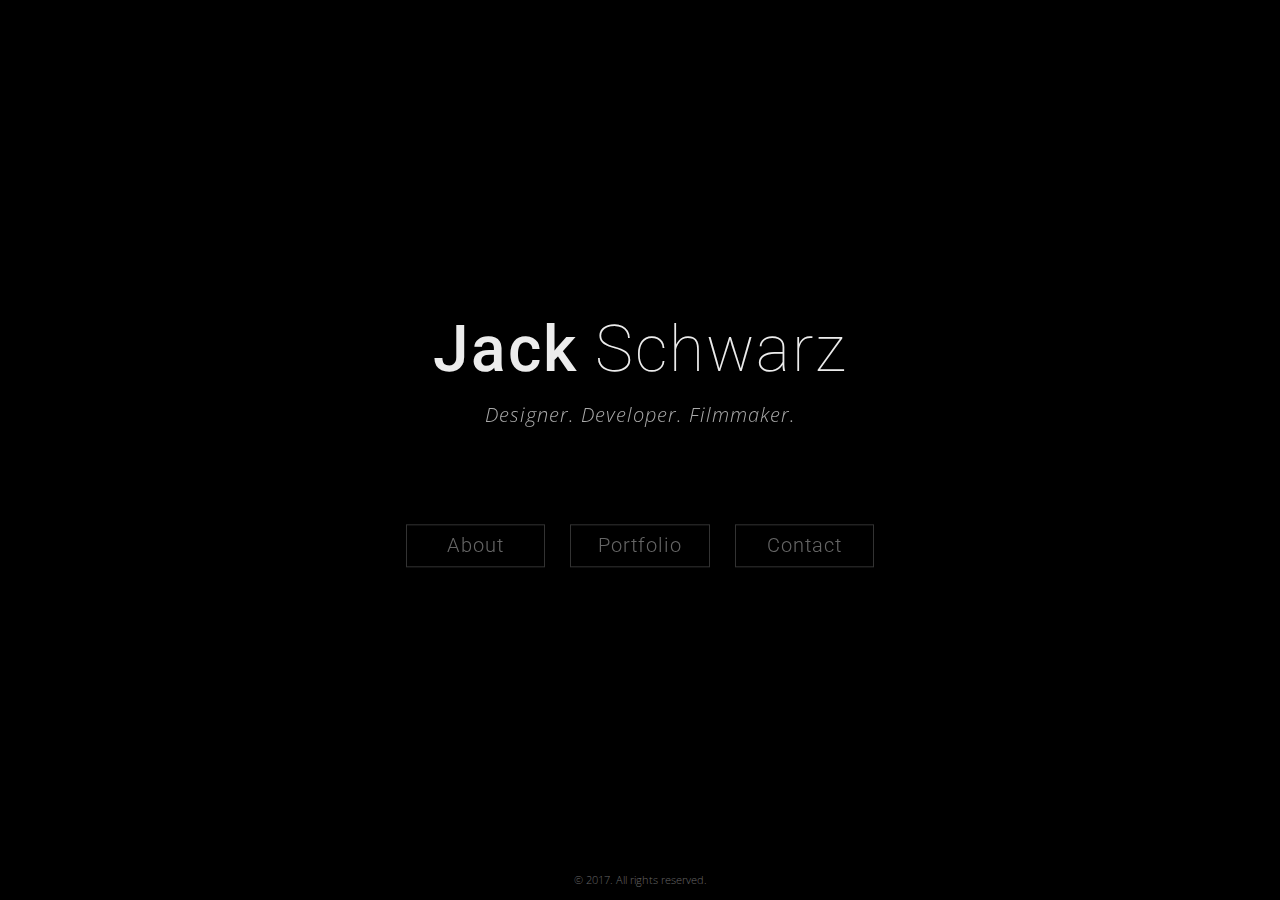
<file: prototype/index.html>
<!doctype html>
<!--[if lt IE 7]>      <html class="no-js lt-ie9 lt-ie8 lt-ie7" lang=""> <![endif]-->
<!--[if IE 7]>         <html class="no-js lt-ie9 lt-ie8" lang=""> <![endif]-->
<!--[if IE 8]>         <html class="no-js lt-ie9" lang=""> <![endif]-->
<!--[if gt IE 8]><!--> <html class="no-js" lang=""> <!--<![endif]-->
    <head>
        <meta charset="utf-8">
        <meta http-equiv="X-UA-Compatible" content="IE=edge,chrome=1">
        <title>Jack Schwarz</title>
        <meta name="description" content="">
        <meta name="viewport" content="width=device-width, initial-scale=1">
        <link rel="apple-touch-icon" href="apple-touch-icon.png">
        <link rel="icon" type="image/png" href="favicon.png">

        <link href="https://fonts.googleapis.com/css?family=Roboto:100,100i,500|Open+Sans:300,300i,400" rel="stylesheet">

        <link rel="stylesheet" href="css/normalize.min.css">
        <link rel="stylesheet" href="css/home.css">

        <script src="js/vendor/modernizr-2.8.3-respond-1.4.2.min.js"></script>
    </head>
    <body>
        <!--[if lt IE 8]>
            <p class="browserupgrade">You are using an <strong>outdated</strong> browser. Please <a href="http://browsehappy.com/">upgrade your browser</a> to improve your experience.</p>
        <![endif]-->

        <div class="main">
          <div class="header-container">
              <header class="clearfix">
                <div id="menu_icon">
                  <span></span>
                </div>
              </header>
          </div>

          <div class="menu-overlay">
            <nav class="menu">
              <ul>
                <li><a href="about.html">About</a></li>
                <li><a href="portfolio.html">Portfolio</a></li>
                <li><a href="contact.html">Contact</a></li>
                <li><a href="JackSchwarz.pdf">Résumé <span>(PDF)</span></a></li>
              </ul>
            </nav>
          </div>

          <div class="main-container">
              <div class="home wrapper clearfix">
                <h1><span>Jack</span> Schwarz</h1>
                <p class="desc">Designer. Developer. Filmmaker.</p>

                <nav class="home-menu">
                  <ul>
                    <li><a href="about.html">About</a></li>
                    <li><a href="portfolio.html">Portfolio</a></li>
                    <li><a href="contact.html">Contact</a></li>
                  </ul>
                </nav>

              </div> <!-- #main -->
          </div> <!-- #main-container -->

          <div class="push"></div>
        </div> <!-- #main-->

        <div class="footer-container">
            <footer id="footer">
              &copy; 2017. All rights reserved.
            </footer>
        </div>

        <script src="http://ajax.googleapis.com/ajax/libs/jquery/1.11.2/jquery.min.js"></script>
        <script>window.jQuery || document.write('<script src="js/vendor/jquery-1.11.2.min.js"><\/script>')</script>

        <script src="js/main.js"></script>
    </body>
</html>
</file>
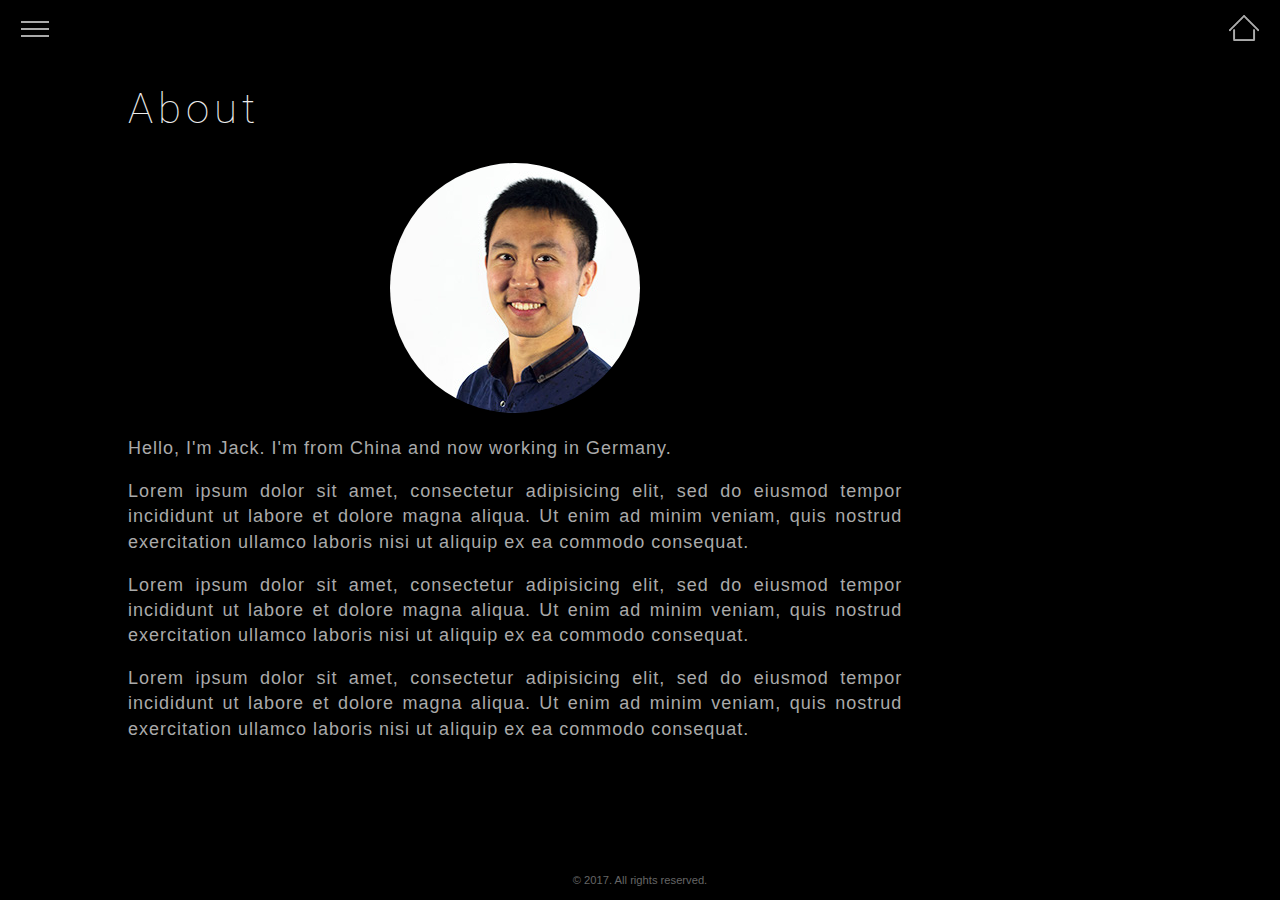
<file: prototype/about.html>
<!doctype html>
<!--[if lt IE 7]>      <html class="no-js lt-ie9 lt-ie8 lt-ie7" lang=""> <![endif]-->
<!--[if IE 7]>         <html class="no-js lt-ie9 lt-ie8" lang=""> <![endif]-->
<!--[if IE 8]>         <html class="no-js lt-ie9" lang=""> <![endif]-->
<!--[if gt IE 8]><!--> <html class="no-js" lang=""> <!--<![endif]-->
    <head>
        <meta charset="utf-8">
        <meta http-equiv="X-UA-Compatible" content="IE=edge,chrome=1">
        <title>About | Jack Schwarz</title>
        <meta name="description" content="">
        <meta name="viewport" content="width=device-width, initial-scale=1">
        <link rel="apple-touch-icon" href="apple-touch-icon.png">

        <link href="https://fonts.googleapis.com/css?family=Roboto:100,300,300i,500" rel="stylesheet">

        <link rel="stylesheet" href="css/normalize.min.css">
        <link rel="stylesheet" href="css/info.css">

        <script src="js/vendor/modernizr-2.8.3-respond-1.4.2.min.js"></script>
    </head>
    <body>
        <!--[if lt IE 8]>
            <p class="browserupgrade">You are using an <strong>outdated</strong> browser. Please <a href="http://browsehappy.com/">upgrade your browser</a> to improve your experience.</p>
        <![endif]-->

        <div class="main">
          <div class="header-container">
              <header class="clearfix">
                <div id="menu_icon">
                  <span></span>
                </div>

                <div id="home_icon">
                  <a href="index.html">Back to Home</a>
                </div>
              </header>
          </div>

          <div class="menu-overlay">
            <nav class="menu">
              <ul>
                <li><a href="about.html">About</a></li>
                <li><a href="portfolio.html">Portfolio</a></li>
                <li><a href="contact.html">Contact</a></li>
              </ul>
            </nav>
          </div>

          <div class="main-container">
              <div class="about wrapper clearfix">
                <article>
                  <header>
                    <h1>About</h1>
                  </header>

                  <div class="portrait">
                    <img src="img/photo.jpg" class="portrait" alt="Portrait">
                  </div>

                  <p>Hello, I'm Jack. I'm from China and now working in Germany.</p>
                  
                  <p>Lorem ipsum dolor sit amet, consectetur adipisicing elit, sed do eiusmod tempor incididunt ut labore et dolore magna aliqua. Ut enim ad minim veniam, quis nostrud exercitation ullamco laboris nisi ut aliquip ex ea commodo consequat.</p>

                  <p>Lorem ipsum dolor sit amet, consectetur adipisicing elit, sed do eiusmod tempor incididunt ut labore et dolore magna aliqua. Ut enim ad minim veniam, quis nostrud exercitation ullamco laboris nisi ut aliquip ex ea commodo consequat.</p>

                  <p>Lorem ipsum dolor sit amet, consectetur adipisicing elit, sed do eiusmod tempor incididunt ut labore et dolore magna aliqua. Ut enim ad minim veniam, quis nostrud exercitation ullamco laboris nisi ut aliquip ex ea commodo consequat.</p>
                </article>

              </div> <!-- #about -->
          </div> <!-- #main-container -->

          <div class="push"></div>
        </div> <!-- #main-->


        <div class="footer-container">
            <footer id="footer">
              &copy; 2017. All rights reserved.
            </footer>
        </div>

        <script src="http://ajax.googleapis.com/ajax/libs/jquery/1.11.2/jquery.min.js"></script>
        <script>window.jQuery || document.write('<script src="js/vendor/jquery-1.11.2.min.js"><\/script>')</script>

        <script src="js/main.js"></script>
    </body>
</html>
</file>
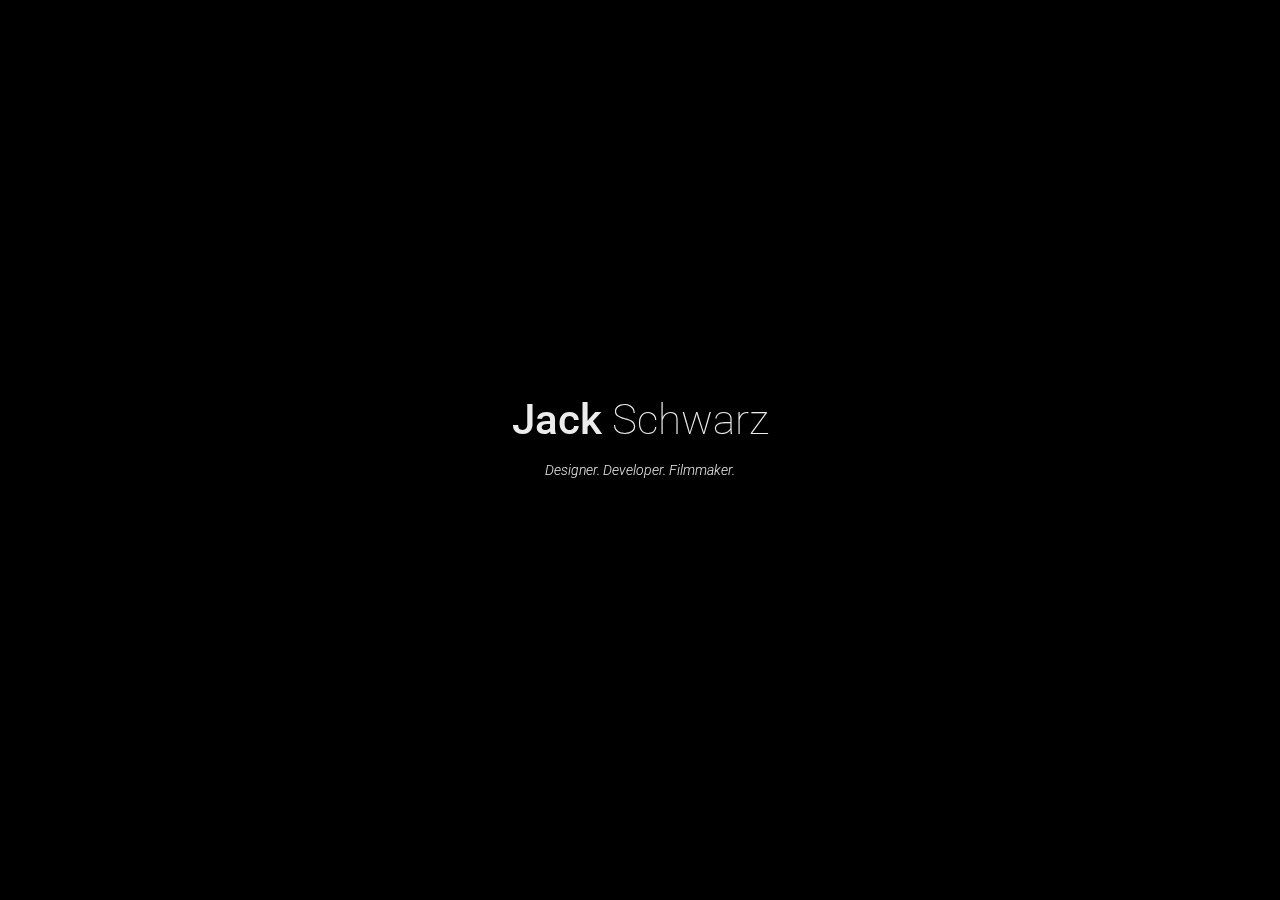
<file: prototype/backup.html>
<!doctype html>
<!--[if lt IE 7]>      <html class="no-js lt-ie9 lt-ie8 lt-ie7" lang=""> <![endif]-->
<!--[if IE 7]>         <html class="no-js lt-ie9 lt-ie8" lang=""> <![endif]-->
<!--[if IE 8]>         <html class="no-js lt-ie9" lang=""> <![endif]-->
<!--[if gt IE 8]><!--> <html class="no-js" lang=""> <!--<![endif]-->
    <head>
        <meta charset="utf-8">
        <meta http-equiv="X-UA-Compatible" content="IE=edge,chrome=1">
        <title></title>
        <meta name="description" content="">
        <meta name="viewport" content="width=device-width, initial-scale=1">
        <link rel="apple-touch-icon" href="apple-touch-icon.png">

        <link rel="stylesheet" href="css/normalize.min.css">
        <link rel="stylesheet" href="css/main.css">
        <link href="https://fonts.googleapis.com/css?family=Roboto:100,300,300i,500" rel="stylesheet">

        <script src="js/vendor/modernizr-2.8.3-respond-1.4.2.min.js"></script>
    </head>
    <body>
        <!--[if lt IE 8]>
            <p class="browserupgrade">You are using an <strong>outdated</strong> browser. Please <a href="http://browsehappy.com/">upgrade your browser</a> to improve your experience.</p>
        <![endif]-->

        <div class="header-container">
            <header class="wrapper clearfix">
              <nav></nav>
            </header>
        </div>

        <div class="main-container">
            <div class="main wrapper clearfix">
              <h1 class=""><span>Jack</span> Schwarz</h1>
              <p class="desc">Designer. Developer. Filmmaker.</p>

            </div> <!-- #main -->
        </div> <!-- #main-container -->

        <div class="footer-container">
            <footer class="wrapper">
            </footer>
        </div>

        <script src="//ajax.googleapis.com/ajax/libs/jquery/1.11.2/jquery.min.js"></script>
        <script>window.jQuery || document.write('<script src="js/vendor/jquery-1.11.2.min.js"><\/script>')</script>

        <script src="js/main.js"></script>
    </body>
</html>
</file>
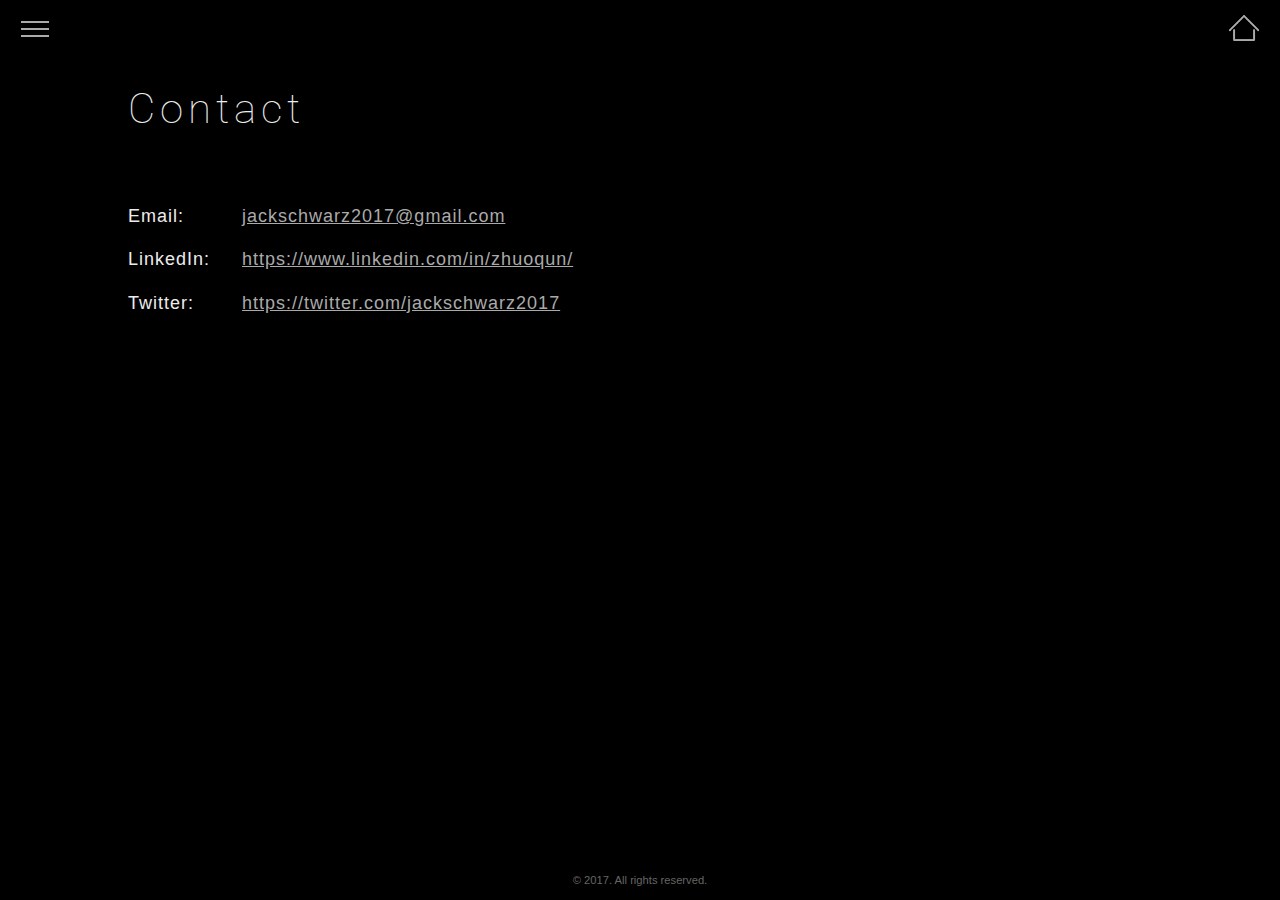
<file: prototype/contact.html>
<!doctype html>
<!--[if lt IE 7]>      <html class="no-js lt-ie9 lt-ie8 lt-ie7" lang=""> <![endif]-->
<!--[if IE 7]>         <html class="no-js lt-ie9 lt-ie8" lang=""> <![endif]-->
<!--[if IE 8]>         <html class="no-js lt-ie9" lang=""> <![endif]-->
<!--[if gt IE 8]><!--> <html class="no-js" lang=""> <!--<![endif]-->
    <head>
        <meta charset="utf-8">
        <meta http-equiv="X-UA-Compatible" content="IE=edge,chrome=1">
        <title>Contact | Jack Schwarz</title>
        <meta name="description" content="">
        <meta name="viewport" content="width=device-width, initial-scale=1">
        <link rel="apple-touch-icon" href="apple-touch-icon.png">

        <link href="https://fonts.googleapis.com/css?family=Roboto:100,300,300i,500" rel="stylesheet">

        <link rel="stylesheet" href="css/normalize.min.css">
        <link rel="stylesheet" href="css/info.css">

        <script src="js/vendor/modernizr-2.8.3-respond-1.4.2.min.js"></script>
    </head>
    <body>
        <!--[if lt IE 8]>
            <p class="browserupgrade">You are using an <strong>outdated</strong> browser. Please <a href="http://browsehappy.com/">upgrade your browser</a> to improve your experience.</p>
        <![endif]-->

        <div class="main">
          <div class="header-container">
              <header class="clearfix">
                <div id="menu_icon">
                  <span></span>
                </div>

                <div id="home_icon">
                  <a href="index.html">Back to Home</a>
                </div>
              </header>
          </div>

          <div class="menu-overlay">
            <nav class="menu">
              <ul>
                <li><a href="about.html">About</a></li>
                <li><a href="portfolio.html">Portfolio</a></li>
                <li><a href="contact.html">Contact</a></li>
                <li><a href="JackSchwarz.pdf">Résumé <span>(PDF)</span></a></li>
              </ul>
            </nav>
          </div>

          <div class="main-container">
              <div class="contact wrapper clearfix">
                <article>
                  <header>
                    <h1>Contact</h1>
                  </header>

                  <p><span>Email:</span> <a href="mailto:jackschwarz2017@gmail.com">jackschwarz2017@gmail.com</a></p>
                  <p><span>LinkedIn:</span> <a href="https://www.linkedin.com/in/zhuoqun/">https://www.linkedin.com/in/zhuoqun/</a></p>
                  <p><span>Twitter:</span> <a href="https://twitter.com/jackschwarz2017">https://twitter.com/jackschwarz2017</a></p>

                </article>

              </div> <!-- #about -->
          </div> <!-- #main-container -->

          <div class="push"></div>
        </div> <!-- #main-->


        <div class="footer-container">
            <footer id="footer">
              &copy; 2017. All rights reserved.
            </footer>
        </div>

        <script src="http://ajax.googleapis.com/ajax/libs/jquery/1.11.2/jquery.min.js"></script>
        <script>window.jQuery || document.write('<script src="js/vendor/jquery-1.11.2.min.js"><\/script>')</script>

        <script src="js/main.js"></script>
    </body>
</html>
</file>
<file: prototype/css/home.css>
/* ==========================================================================
   Variables
   ========================================================================== */
/* ==========================================================================
   Mixins
   ========================================================================== */
/* ==========================================================================
   Common
   ========================================================================== */
html {
  background-color: #000;
  font-size: 1em;
  line-height: 1.4;
  height: 100%; }

body {
  font: 14px/22px 'Open Sans', Arial, sans-serif;
  color: #AAA;
  font-weight: 300;
  height: 100%; }

h1, h2, h3, h4, h5, h6 {
  color: #ECECEC;
  letter-spacing: 5px;
  font-family: 'Roboto', Arial, sans-serif; }

p {
  font-family: 'Open Sans', Arial, sans-serif; }

img {
  opacity: 0;
  -webkit-transition: opacity 1.25s;
  -moz-transition: opacity 1.25s;
  -ms-transition: opacity 1.25s;
  -o-transition: opacity 1.25s;
  transition: opacity 1.25s; }

.main {
  min-height: 100%;
  height: auto !important;
  height: 100%;
  margin: 0 auto -3em; }

.push {
  height: 3em; }

#headbar {
  position: fixed;
  top: 0;
  height: 3.5em;
  width: 100%;
  background: #000;
  z-index: 20;
  text-align: center;
  overflow: hidden;
  font-family: 'Roboto', Arial, sans-serif;
  font-weight: 100;
  box-shadow: 0 2px 4px 2px rgba(0, 0, 0, 0.6); }
  #headbar span {
    display: inline-block;
    margin-top: 46px;
    font-size: 1.2em;
    color: #fff;
    letter-spacing: 2px;
    opacity: 0;
    -webkit-transition: margin-top 1.25s, opacity 1.25s;
    -moz-transition: margin-top 1.25s, opacity 1.25s;
    -ms-transition: margin-top 1.25s, opacity 1.25s;
    -o-transition: margin-top 1.25s, opacity 1.25s;
    transition: margin-top 1.25s, opacity 1.25s; }

#footer {
  text-align: center;
  font-weight: 300;
  font-size: 0.8em;
  color: #666;
  padding-top: 1em; }

#home_icon {
  position: fixed;
  top: .9em;
  right: .5em;
  z-index: 999; }
  #home_icon a {
    display: block;
    height: 30px;
    width: 30px;
    text-indent: -9999px;
    background: url(../img/home.png) no-repeat left top;
    cursor: pointer; }
    #home_icon a:hover {
      background-position: left bottom; }

#menu_icon {
  width: 2em;
  height: 3em;
  position: fixed;
  top: .5em;
  left: .5em;
  display: block;
  cursor: pointer;
  z-index: 999; }
  #menu_icon span {
    position: absolute;
    top: 1.5em;
    display: block;
    width: 2em;
    height: 2px;
    background: #AAA;
    -webkit-transition: 0.5s;
    -moz-transition: 0.5s;
    -ms-transition: 0.5s;
    -o-transition: 0.5s;
    transition: 0.5s; }
    #menu_icon span:before, #menu_icon span:after {
      content: '';
      position: absolute;
      width: 100%;
      height: 2px;
      background: #AAA;
      left: 0;
      moz-transform-origin: center center;
      -o-transform-origin: center center;
      -ms-transform-origin: center center;
      -webkit-transform-origin: center center;
      transform-origin: center center;
      -webkit-transition: 0.5s;
      -moz-transition: 0.5s;
      -ms-transition: 0.5s;
      -o-transition: 0.5s;
      transition: 0.5s; }
    #menu_icon span:before {
      top: -0.5em; }
    #menu_icon span:after {
      bottom: -0.5em; }
  #menu_icon:hover span {
    background: #ECECEC; }
    #menu_icon:hover span:before, #menu_icon:hover span:after {
      background: #ECECEC; }
  #menu_icon.open span {
    background: 0 0; }
    #menu_icon.open span:after {
      background: #AAA;
      -moz-transformsm: rotate(-45deg) translate(0.2em, -0.5em);
      -o-transform: rotate(-45deg) translate(0.2em, -0.5em);
      -ms-transform: rotate(-45deg) translate(0.2em, -0.5em);
      -webkit-transform: rotate(-45deg) translate(0.2em, -0.5em);
      transform: rotate(-45deg) translate(0.2em, -0.5em); }
    #menu_icon.open span:before {
      background: #AAA;
      -moz-transformsm: rotate(45deg) translate(0.2em, 0.5em);
      -o-transform: rotate(45deg) translate(0.2em, 0.5em);
      -ms-transform: rotate(45deg) translate(0.2em, 0.5em);
      -webkit-transform: rotate(45deg) translate(0.2em, 0.5em);
      transform: rotate(45deg) translate(0.2em, 0.5em); }

.menu-overlay {
  height: 0;
  width: 100%;
  position: fixed;
  z-index: 100;
  left: 0;
  top: 0;
  background-color: #111;
  font-family: 'Roboto', Arial, sans-serif;
  font-size: 2.571em;
  font-weight: 100;
  letter-spacing: 2px;
  text-align: center;
  overflow: hidden;
  -webkit-transition: height 0.5s;
  -moz-transition: height 0.5s;
  -ms-transition: height 0.5s;
  -o-transition: height 0.5s;
  transition: height 0.5s; }
  .menu-overlay ul {
    list-style: none;
    padding: 0;
    margin: 3em auto 0; }
    .menu-overlay ul li {
      display: block;
      width: 70%;
      max-width: 10em;
      margin: 0 auto 1.2em;
      padding-bottom: .6em;
      border-bottom: 1px solid #333; }
      .menu-overlay ul li a {
        color: #ECECEC;
        text-decoration: none;
        cursor: pointer;
        -webkit-transition: color 0.5s;
        -moz-transition: color 0.5s;
        -ms-transition: color 0.5s;
        -o-transition: color 0.5s;
        transition: color 0.5s; }
        .menu-overlay ul li a span {
          font-size: 0.555em; }
        .menu-overlay ul li a:hover {
          color: #AAA; }

/* ==========================================================================
   Media Queries
   ========================================================================== */
@media only screen and (min-width: 768px) {
  .menu-overlay {
    font-size: 3.428em; }
    .menu-overlay ul li {
      max-width: 14em; }

  #menu_icon {
    left: 1.5em; }

  #home_icon {
    right: 1.5em; }

  #headbar {
    height: 4em; }
    #headbar span {
      font-size: 1.5em;
      margin-top: 52px; } }
@media only screen and (min-width: 1140px) {
  /* ===============
      Maximal Width
     ===============*/
  #headbar {
    height: 4.5em; }
    #headbar span {
      margin-top: 62px; } }
/* ==========================================================================
   Helper classes
   ========================================================================== */
.hidden {
  display: none !important;
  visibility: hidden; }

.visuallyhidden {
  border: 0;
  clip: rect(0 0 0 0);
  height: 1px;
  margin: -1px;
  overflow: hidden;
  padding: 0;
  position: absolute;
  width: 1px; }

.visuallyhidden.focusable:active,
.visuallyhidden.focusable:focus {
  clip: auto;
  height: auto;
  margin: 0;
  overflow: visible;
  position: static;
  width: auto; }

.invisible {
  visibility: hidden; }

.clearfix:before,
.clearfix:after {
  content: " ";
  display: table; }

.clearfix:after {
  clear: both; }

.clearfix {
  *zoom: 1; }

/* ==========================================================================
   Print styles
   ========================================================================== */
@media print {
  *,
  *:before,
  *:after {
    background: transparent !important;
    color: #000 !important;
    box-shadow: none !important;
    text-shadow: none !important; }

  a,
  a:visited {
    text-decoration: underline; }

  a[href]:after {
    content: " (" attr(href) ")"; }

  abbr[title]:after {
    content: " (" attr(title) ")"; }

  a[href^="#"]:after,
  a[href^="javascript:"]:after {
    content: ""; }

  pre,
  blockquote {
    border: 1px solid #999;
    page-break-inside: avoid; }

  thead {
    display: table-header-group; }

  tr,
  img {
    page-break-inside: avoid; }

  img {
    max-width: 100% !important; }

  p,
  h2,
  h3 {
    orphans: 3;
    widows: 3; }

  h2,
  h3 {
    page-break-after: avoid; } }
.home {
  position: fixed;
  top: 50%;
  left: 50%;
  -moz-transformsm: translate(-50%, -50%);
  -o-transform: translate(-50%, -50%);
  -ms-transform: translate(-50%, -50%);
  -webkit-transform: translate(-50%, -50%);
  transform: translate(-50%, -50%);
  width: 100%; }

h1 {
  font-size: 3em;
  font-weight: 100;
  text-align: center;
  letter-spacing: 2px;
  white-space: nowrap; }
  h1 span {
    font-weight: 500; }

.desc {
  font-style: italic;
  font-weight: 300;
  text-align: center;
  white-space: nowrap;
  letter-spacing: 1px; }

.home-menu {
  display: none;
  text-align: center; }
  .home-menu a {
    cursor: pointer; }

/* ==========================================================================
   Media Queries
   ========================================================================== */
@media only screen and (min-width: 480px) {
  #menu_icon {
    display: none; }

  .home {
    top: 48%; }

  .home-menu {
    display: block;
    margin-top: 5em;
    font-family: 'Roboto', Arial, sans-serif;
    font-size: 1em;
    letter-spacing: 1px; }
    .home-menu ul {
      margin: 0;
      padding: 0;
      list-style: none; }
    .home-menu li {
      margin-right: .5em;
      display: inline-block; }
      .home-menu li:last-child {
        margin-right: 0; }
    .home-menu a {
      display: inline-block;
      padding: .3em;
      width: 6.2em;
      text-align: center;
      border: 1px solid #333;
      text-decoration: none;
      color: #666;
      -webkit-transition: color 1.25s, background-color 1.25s, border-color 1.25s;
      -moz-transition: color 1.25s, background-color 1.25s, border-color 1.25s;
      -ms-transition: color 1.25s, background-color 1.25s, border-color 1.25s;
      -o-transition: color 1.25s, background-color 1.25s, border-color 1.25s;
      transition: color 1.25s, background-color 1.25s, border-color 1.25s; }
      .home-menu a:hover {
        color: #000;
        background-color: rgba(250, 250, 250, 0.7);
        border-color: rgba(250, 250, 250, 0.7); }
    .home-menu span {
      font-size: .7em;
      letter-spacing: normal; } }
@media only screen and (min-width: 768px) {
  h1 {
    font-size: 4.571em; }

  .desc {
    font-size: 1.428em; }

  .home-menu {
    font-size: 1.4em; }
    .home-menu li {
      margin-right: 1em; }
    .home-menu a {
      padding: .5em;
      width: 6em; }
    .home-menu span {
      font-size: .7em; } }
@media only screen and (min-width: 1140px) {
  /* ===============
      Maximal Width
     ===============*/ }

/*# sourceMappingURL=home.css.map */
</file>
<file: prototype/css/info.css>
/* ==========================================================================
   Variables
   ========================================================================== */
/* ==========================================================================
   Mixins
   ========================================================================== */
/* ==========================================================================
   Common
   ========================================================================== */
html {
  background-color: #000;
  font-size: 1em;
  line-height: 1.4;
  height: 100%; }

body {
  font: 14px/22px 'Open Sans', Arial, sans-serif;
  color: #AAA;
  font-weight: 300;
  height: 100%; }

h1, h2, h3, h4, h5, h6 {
  color: #ECECEC;
  letter-spacing: 5px;
  font-family: 'Roboto', Arial, sans-serif; }

p {
  font-family: 'Open Sans', Arial, sans-serif; }

img {
  opacity: 0;
  -webkit-transition: opacity 1.25s;
  -moz-transition: opacity 1.25s;
  -ms-transition: opacity 1.25s;
  -o-transition: opacity 1.25s;
  transition: opacity 1.25s; }

.main {
  min-height: 100%;
  height: auto !important;
  height: 100%;
  margin: 0 auto -3em; }

.push {
  height: 3em; }

#headbar {
  position: fixed;
  top: 0;
  height: 3.5em;
  width: 100%;
  background: #000;
  z-index: 20;
  text-align: center;
  overflow: hidden;
  font-family: 'Roboto', Arial, sans-serif;
  font-weight: 100;
  box-shadow: 0 2px 4px 2px rgba(0, 0, 0, 0.6); }
  #headbar span {
    display: inline-block;
    margin-top: 46px;
    font-size: 1.2em;
    color: #fff;
    letter-spacing: 2px;
    opacity: 0;
    -webkit-transition: margin-top 1.25s, opacity 1.25s;
    -moz-transition: margin-top 1.25s, opacity 1.25s;
    -ms-transition: margin-top 1.25s, opacity 1.25s;
    -o-transition: margin-top 1.25s, opacity 1.25s;
    transition: margin-top 1.25s, opacity 1.25s; }

#footer {
  text-align: center;
  font-weight: 300;
  font-size: 0.8em;
  color: #666;
  padding-top: 1em; }

#home_icon {
  position: fixed;
  top: .9em;
  right: .5em;
  z-index: 999; }
  #home_icon a {
    display: block;
    height: 30px;
    width: 30px;
    text-indent: -9999px;
    background: url(../img/home.png) no-repeat left top;
    cursor: pointer; }
    #home_icon a:hover {
      background-position: left bottom; }

#menu_icon {
  width: 2em;
  height: 3em;
  position: fixed;
  top: .5em;
  left: .5em;
  display: block;
  cursor: pointer;
  z-index: 999; }
  #menu_icon span {
    position: absolute;
    top: 1.5em;
    display: block;
    width: 2em;
    height: 2px;
    background: #AAA;
    -webkit-transition: 0.5s;
    -moz-transition: 0.5s;
    -ms-transition: 0.5s;
    -o-transition: 0.5s;
    transition: 0.5s; }
    #menu_icon span:before, #menu_icon span:after {
      content: '';
      position: absolute;
      width: 100%;
      height: 2px;
      background: #AAA;
      left: 0;
      moz-transform-origin: center center;
      -o-transform-origin: center center;
      -ms-transform-origin: center center;
      -webkit-transform-origin: center center;
      transform-origin: center center;
      -webkit-transition: 0.5s;
      -moz-transition: 0.5s;
      -ms-transition: 0.5s;
      -o-transition: 0.5s;
      transition: 0.5s; }
    #menu_icon span:before {
      top: -0.5em; }
    #menu_icon span:after {
      bottom: -0.5em; }
  #menu_icon:hover span {
    background: #ECECEC; }
    #menu_icon:hover span:before, #menu_icon:hover span:after {
      background: #ECECEC; }
  #menu_icon.open span {
    background: 0 0; }
    #menu_icon.open span:after {
      background: #AAA;
      -moz-transformsm: rotate(-45deg) translate(0.2em, -0.5em);
      -o-transform: rotate(-45deg) translate(0.2em, -0.5em);
      -ms-transform: rotate(-45deg) translate(0.2em, -0.5em);
      -webkit-transform: rotate(-45deg) translate(0.2em, -0.5em);
      transform: rotate(-45deg) translate(0.2em, -0.5em); }
    #menu_icon.open span:before {
      background: #AAA;
      -moz-transformsm: rotate(45deg) translate(0.2em, 0.5em);
      -o-transform: rotate(45deg) translate(0.2em, 0.5em);
      -ms-transform: rotate(45deg) translate(0.2em, 0.5em);
      -webkit-transform: rotate(45deg) translate(0.2em, 0.5em);
      transform: rotate(45deg) translate(0.2em, 0.5em); }

.menu-overlay {
  height: 0;
  width: 100%;
  position: fixed;
  z-index: 100;
  left: 0;
  top: 0;
  background-color: #111;
  font-family: 'Roboto', Arial, sans-serif;
  font-size: 2.571em;
  font-weight: 100;
  letter-spacing: 2px;
  text-align: center;
  overflow: hidden;
  -webkit-transition: height 0.5s;
  -moz-transition: height 0.5s;
  -ms-transition: height 0.5s;
  -o-transition: height 0.5s;
  transition: height 0.5s; }
  .menu-overlay ul {
    list-style: none;
    padding: 0;
    margin: 3em auto 0; }
    .menu-overlay ul li {
      display: block;
      width: 70%;
      max-width: 10em;
      margin: 0 auto 1.2em;
      padding-bottom: .6em;
      border-bottom: 1px solid #333; }
      .menu-overlay ul li a {
        color: #ECECEC;
        text-decoration: none;
        cursor: pointer;
        -webkit-transition: color 0.5s;
        -moz-transition: color 0.5s;
        -ms-transition: color 0.5s;
        -o-transition: color 0.5s;
        transition: color 0.5s; }
        .menu-overlay ul li a span {
          font-size: 0.555em; }
        .menu-overlay ul li a:hover {
          color: #AAA; }

/* ==========================================================================
   Media Queries
   ========================================================================== */
@media only screen and (min-width: 768px) {
  .menu-overlay {
    font-size: 3.428em; }
    .menu-overlay ul li {
      max-width: 14em; }

  #menu_icon {
    left: 1.5em; }

  #home_icon {
    right: 1.5em; }

  #headbar {
    height: 4em; }
    #headbar span {
      font-size: 1.5em;
      margin-top: 52px; } }
@media only screen and (min-width: 1140px) {
  /* ===============
      Maximal Width
     ===============*/
  #headbar {
    height: 4.5em; }
    #headbar span {
      margin-top: 62px; } }
/* ==========================================================================
   Helper classes
   ========================================================================== */
.hidden {
  display: none !important;
  visibility: hidden; }

.visuallyhidden {
  border: 0;
  clip: rect(0 0 0 0);
  height: 1px;
  margin: -1px;
  overflow: hidden;
  padding: 0;
  position: absolute;
  width: 1px; }

.visuallyhidden.focusable:active,
.visuallyhidden.focusable:focus {
  clip: auto;
  height: auto;
  margin: 0;
  overflow: visible;
  position: static;
  width: auto; }

.invisible {
  visibility: hidden; }

.clearfix:before,
.clearfix:after {
  content: " ";
  display: table; }

.clearfix:after {
  clear: both; }

.clearfix {
  *zoom: 1; }

/* ==========================================================================
   Print styles
   ========================================================================== */
@media print {
  *,
  *:before,
  *:after {
    background: transparent !important;
    color: #000 !important;
    box-shadow: none !important;
    text-shadow: none !important; }

  a,
  a:visited {
    text-decoration: underline; }

  a[href]:after {
    content: " (" attr(href) ")"; }

  abbr[title]:after {
    content: " (" attr(title) ")"; }

  a[href^="#"]:after,
  a[href^="javascript:"]:after {
    content: ""; }

  pre,
  blockquote {
    border: 1px solid #999;
    page-break-inside: avoid; }

  thead {
    display: table-header-group; }

  tr,
  img {
    page-break-inside: avoid; }

  img {
    max-width: 100% !important; }

  p,
  h2,
  h3 {
    orphans: 3;
    widows: 3; }

  h2,
  h3 {
    page-break-after: avoid; } }
/* ==========================================================================
   About & Contact
   ========================================================================== */
.wrapper {
  width: 70%;
  margin: 3em auto; }

h1 {
  font-size: 2.286em;
  font-weight: 100;
  text-align: center;
  margin-bottom: 2em; }

p {
  text-align: justify;
  max-width: 43em;
  line-height: 1.4;
  letter-spacing: 1px; }

.portrait {
  text-align: center;
  margin-top: -1em;
  max-width: 43em;
  font-size: 1.286em; }
  .portrait img {
    width: 60%;
    height: auto;
    border-radius: 50%; }

.contact span {
  display: block;
  color: #ECECEC; }

a {
  color: #AAA;
  text-decoration: underline;
  -webkit-transition: color 0.5s;
  -moz-transition: color 0.5s;
  -ms-transition: color 0.5s;
  -o-transition: color 0.5s;
  transition: color 0.5s; }
  a:hover {
    color: #ECECEC; }

/* ==========================================================================
   Portfolio
   ========================================================================== */
.webdesign h1, .motion h1, .appdesign h1, .typography h1 {
  font-size: 1.714em;
  /*margin-bottom: 1em;*/
  margin-bottom: 2em;
  letter-spacing: 1px; }
  .webdesign h1 span, .motion h1 span, .appdesign h1 span, .typography h1 span {
    color: #AAA; }
  .webdesign h1 a, .motion h1 a, .appdesign h1 a, .typography h1 a {
    font-style: italic;
    color: #AAA;
    text-decoration: none;
    -webkit-transition: color 0.5s;
    -moz-transition: color 0.5s;
    -ms-transition: color 0.5s;
    -o-transition: color 0.5s;
    transition: color 0.5s; }
    .webdesign h1 a:hover, .motion h1 a:hover, .appdesign h1 a:hover, .typography h1 a:hover {
      color: #ECECEC; }
.webdesign .intro, .motion .intro, .appdesign .intro, .typography .intro {
  margin-bottom: 2em;
  max-width: none; }
.webdesign .cards .preview .content a, .motion .cards .preview .content a, .appdesign .cards .preview .content a, .typography .cards .preview .content a {
  background-color: rgba(50, 50, 50, 0.7); }
  .webdesign .cards .preview .content a p, .motion .cards .preview .content a p, .appdesign .cards .preview .content a p, .typography .cards .preview .content a p {
    display: none; }

.cards {
  width: auto;
  margin-left: -0.357em;
  margin-right: -0.357em;
  clear: both;
  overflow: hidden; }
  .cards h2 {
    font-size: 1em;
    line-height: 1;
    margin: 0;
    letter-spacing: 1px; }
  .cards .preview {
    overflow: hidden;
    position: relative;
    margin-bottom: .714em;
    width: 100%;
    cursor: pointer; }
    .cards .preview:before {
      content: '';
      width: 100%;
      display: block;
      padding-bottom: 64.3578%; }
    .cards .preview .content {
      width: auto;
      position: absolute;
      top: 0;
      bottom: 0;
      left: 0.357em;
      right: 0.357em;
      overflow: hidden; }
      .cards .preview .content a {
        font-size: 1.2857em;
        font-weight: 100;
        text-decoration: none;
        position: absolute;
        width: 100%;
        height: 100%;
        padding: .5em .75em;
        color: #ECECEC;
        z-index: 10;
        background-color: rgba(50, 50, 50, 0.7);
        -webkit-transition: background-color 1.25s, color 1.25s;
        -moz-transition: background-color 1.25s, color 1.25s;
        -ms-transition: background-color 1.25s, color 1.25s;
        -o-transition: background-color 1.25s, color 1.25s;
        transition: background-color 1.25s, color 1.25s; }
        .cards .preview .content a p {
          text-align: left;
          color: #DDD;
          letter-spacing: 1px; }
        .cards .preview .content a .brief {
          font-size: .7778em;
          line-height: 1.4;
          width: 80%; }
        .cards .preview .content a .madein {
          font-style: italic;
          margin-top: 2em;
          font-size: .6em; }
      .cards .preview .content img {
        width: 100%;
        max-width: 100%;
        height: auto;
        position: absolute;
        top: 0;
        left: 0;
        z-index: 5; }

/* ==========================================================================
   Portfolio Detail (Work)
   ========================================================================== */
.banner img {
  display: none;
  width: 100%;
  height: auto;
  margin-top: 1em; }

.work header {
  margin-bottom: 1em; }
.work h1 {
  font-size: 1.7143em;
  text-align: left;
  margin-bottom: 0;
  letter-spacing: 2px; }
.work .cat {
  margin: .5em 0;
  font-size: .875em;
  font-weight: 100;
  line-height: 1.2; }
  .work .cat .divider {
    display: inline-block;
    margin: 0 .5em; }
  .work .cat a {
    font-style: italic; }

.video-wrapper {
  position: relative;
  padding-bottom: 56.25%;
  /* 16:9 */
  padding-top: 25px;
  height: 0; }

.video-wrapper iframe {
  position: absolute;
  top: 0;
  left: 0;
  width: 100%;
  height: 100%; }

.img-wrapper {
  width: auto;
  margin-left: -0.5em; }
  .img-wrapper .img-container {
    width: 100%;
    cursor: pointer;
    overflow: hidden;
    margin-bottom: .8em; }
    .img-wrapper .img-container:hover img {
      -moz-transformsm: scale(1.1);
      -o-transform: scale(1.1);
      -ms-transform: scale(1.1);
      -webkit-transform: scale(1.1);
      transform: scale(1.1); }
  .img-wrapper .content {
    display: block;
    width: 100%;
    background-color: rgba(255, 255, 255, 0.2);
    position: relative;
    margin: 0 .5em;
    overflow: hidden;
    -webkit-box-shadow: inset 0 0 8px rgba(0, 0, 0, 0.8);
    -moz-box-shadow: inset 0 0 8px rgba(0, 0, 0, 0.8);
    box-shadow: inset 0 0 8px rgba(0, 0, 0, 0.8); }
    .img-wrapper .content:before {
      display: block;
      content: '';
      width: 100%;
      padding-bottom: 64.3578%; }
  .img-wrapper img {
    max-width: 100%;
    max-height: 100%;
    position: absolute;
    margin: auto;
    top: 0;
    bottom: 0;
    left: 0;
    right: 0;
    -webkit-transition: transform 1.25s;
    -moz-transition: transform 1.25s;
    -ms-transition: transform 1.25s;
    -o-transition: transform 1.25s;
    transition: transform 1.25s; }
  .img-wrapper .title {
    margin: 0;
    padding: .6em 1em;
    position: absolute;
    display: block;
    bottom: 0;
    left: 0;
    width: 100%;
    font-family: 'Roboto', Arial, sans-serif;
    font-size: .8em;
    background-color: rgba(0, 0, 0, 0.5);
    color: #ECECEC;
    letter-spacing: 2px; }

/* ==========================================================================
   Media Queries
   ========================================================================== */
@media only screen and (min-width: 480px) {
  .portrait img {
    width: 40%; } }
@media only screen and (min-width: 768px) {
  .portrait img {
    width: auto; }

  .wrapper {
    width: 80%;
    max-width: 137em; }

  h1 {
    font-size: 3em;
    text-align: left; }

  p {
    font-size: 1.286em;
    font-weight: 100; }

  li > a {
    font-size: 1.286em; }

  .contact span {
    display: inline-block;
    width: 6em; }

  /* ==========================
     Portfolio categories
     ========================== */
  .webdesign h1, .motion h1, .appdesign h1, .typography h1 {
    font-size: 3em;
    /*margin-bottom: .8em;*/
    letter-spacing: 2px; }
  .webdesign .cards .preview, .motion .cards .preview, .appdesign .cards .preview, .typography .cards .preview {
    -webkit-transition: -webkit-filter 1.25s;
    -moz-transition: -webkit-filter 1.25s;
    -ms-transition: -webkit-filter 1.25s;
    -o-transition: -webkit-filter 1.25s;
    transition: -webkit-filter 1.25s;
    -webkit-transition: filter 1.25s;
    -moz-transition: filter 1.25s;
    -ms-transition: filter 1.25s;
    -o-transition: filter 1.25s;
    transition: filter 1.25s; }
    .webdesign .cards .preview .content a, .motion .cards .preview .content a, .appdesign .cards .preview .content a, .typography .cards .preview .content a {
      opacity: 0;
      color: #222;
      -webkit-transition: background-color 1.25s, opacity 1.25s;
      -moz-transition: background-color 1.25s, opacity 1.25s;
      -ms-transition: background-color 1.25s, opacity 1.25s;
      -o-transition: background-color 1.25s, opacity 1.25s;
      transition: background-color 1.25s, opacity 1.25s; }
      .webdesign .cards .preview .content a p, .motion .cards .preview .content a p, .appdesign .cards .preview .content a p, .typography .cards .preview .content a p {
        color: #222;
        display: block;
        letter-spacing: normal; }
      .webdesign .cards .preview .content a .brief, .motion .cards .preview .content a .brief, .appdesign .cards .preview .content a .brief, .typography .cards .preview .content a .brief {
        font-size: .5833em; }
      .webdesign .cards .preview .content a .madein, .motion .cards .preview .content a .madein, .appdesign .cards .preview .content a .madein, .typography .cards .preview .content a .madein {
        font-size: .5em; }
    .webdesign .cards .preview:hover, .motion .cards .preview:hover, .appdesign .cards .preview:hover, .typography .cards .preview:hover {
      -webkit-filter: grayscale(100%);
      filter: url("data:image/svg+xml;utf8,<svg version='1.1' xmlns='http://www.w3.org/2000/svg' height='0'><filter id='greyscale'><feColorMatrix type='matrix' values='0.3333 0.3333 0.3333 0 0 0.3333 0.3333 0.3333 0 0 0.3333 0.3333 0.3333 0 0 0 0 0 1 0' /></filter></svg>#greyscale");
      filter: grayscale(100%); }
      .webdesign .cards .preview:hover .content a, .motion .cards .preview:hover .content a, .appdesign .cards .preview:hover .content a, .typography .cards .preview:hover .content a {
        opacity: 1; }

  /* ==========================
     Portfolio 
     ========================== */
  .cards .preview {
    float: left;
    width: 50%; }
    .cards .preview .content a {
      font-size: 1.714em; }
    .cards .preview:hover .content a {
      background-color: rgba(230, 230, 230, 0.8);
      color: #222; }

  /* ==========================
     Portfolio Detail (Work)
     ========================== */
  .work .wrapper {
    max-width: 68.5714285714em;
    margin-top: 3.4em; }
  .work header {
    margin-bottom: 2em; }
  .work h1 {
    font-size: 2.5714em; }
  .work p {
    max-width: 68.5714285714em; }
  .work .cat {
    font-size: 1em;
    margin-top: 1em; }

  .img-wrapper .img-container {
    width: 50%;
    float: left; }
  .img-wrapper .title {
    font-size: 1em; } }
@media only screen and (min-width: 1140px) {
  .wrapper {
    margin-top: 5em; }
    .work .wrapper {
      margin-top: 5em; }

  .banner img {
    margin: 0; } }

/*# sourceMappingURL=info.css.map */
</file>
<file: prototype/css/main.css>
/*! HTML5 Boilerplate v5.0 | MIT License | http://h5bp.com/ */

html {
    background-color: #000;
    font-size: 1em;
    line-height: 1.4;
}

audio,
canvas,
iframe,
img,
svg,
video {
    vertical-align: middle;
}

.browserupgrade {
    margin: 0.2em 0;
    background: #ccc;
    color: #000;
    padding: 0.2em 0;
}


/* ===== Initializr Styles ==================================================
   Author: Jonathan Verrecchia - verekia.com/initializr/responsive-template
   ========================================================================== */

body {
    font: 14px/22px 'Roboto', Arial, sans-serif;
    color: #ECECEC;
    position: relative;
}


/* ==============
    MOBILE: Main
   ============== */

.main {
  position: fixed;
  top: 50%;
  left: 50%;
  min-width: 258px;
  transform: translate(-50%, -60%);
}

h1 {
  font-size: 3em;
  font-weight: 100;
  text-align: center;
}

h1 span {
  font-weight: 500;
}

p.desc {
  font-style: italic;
  font-weight: 300;
  text-align: center;
}

/* ===============
    ALL: IE Fixes
   =============== */

.ie7 .title {
    padding-top: 20px;
}

/* ==========================================================================
   Author's custom styles
   ========================================================================== */















/* ==========================================================================
   Media Queries
   ========================================================================== */

@media only screen and (min-width: 480px) {

/* ====================
    INTERMEDIATE: Menu
   ==================== */


/* ========================
    INTERMEDIATE: IE Fixes
   ======================== */

    nav ul li {
        display: inline;
    }

    .oldie nav a {
        margin: 0 0.7%;
    }
}

@media only screen and (min-width: 768px) {



/* ============
    WIDE: Menu
   ============ */



@media only screen and (min-width: 1140px) {

/* ===============
    Maximal Width
   =============== 

    .wrapper {
        width: 1026px; /* 1140px - 10% for margins 
        margin: 0 auto;
    }
   =============== */
}

/* ==========================================================================
   Helper classes
   ========================================================================== */

.hidden {
    display: none !important;
    visibility: hidden;
}

.visuallyhidden {
    border: 0;
    clip: rect(0 0 0 0);
    height: 1px;
    margin: -1px;
    overflow: hidden;
    padding: 0;
    position: absolute;
    width: 1px;
}

.visuallyhidden.focusable:active,
.visuallyhidden.focusable:focus {
    clip: auto;
    height: auto;
    margin: 0;
    overflow: visible;
    position: static;
    width: auto;
}

.invisible {
    visibility: hidden;
}

.clearfix:before,
.clearfix:after {
    content: " ";
    display: table;
}

.clearfix:after {
    clear: both;
}

.clearfix {
    *zoom: 1;
}

/* ==========================================================================
   Print styles
   ========================================================================== */

@media print {
    *,
    *:before,
    *:after {
        background: transparent !important;
        color: #000 !important;
        box-shadow: none !important;
        text-shadow: none !important;
    }

    a,
    a:visited {
        text-decoration: underline;
    }

    a[href]:after {
        content: " (" attr(href) ")";
    }

    abbr[title]:after {
        content: " (" attr(title) ")";
    }

    a[href^="#"]:after,
    a[href^="javascript:"]:after {
        content: "";
    }

    pre,
    blockquote {
        border: 1px solid #999;
        page-break-inside: avoid;
    }

    thead {
        display: table-header-group;
    }

    tr,
    img {
        page-break-inside: avoid;
    }

    img {
        max-width: 100% !important;
    }

    p,
    h2,
    h3 {
        orphans: 3;
        widows: 3;
    }

    h2,
    h3 {
        page-break-after: avoid;
    }
}
</file>
